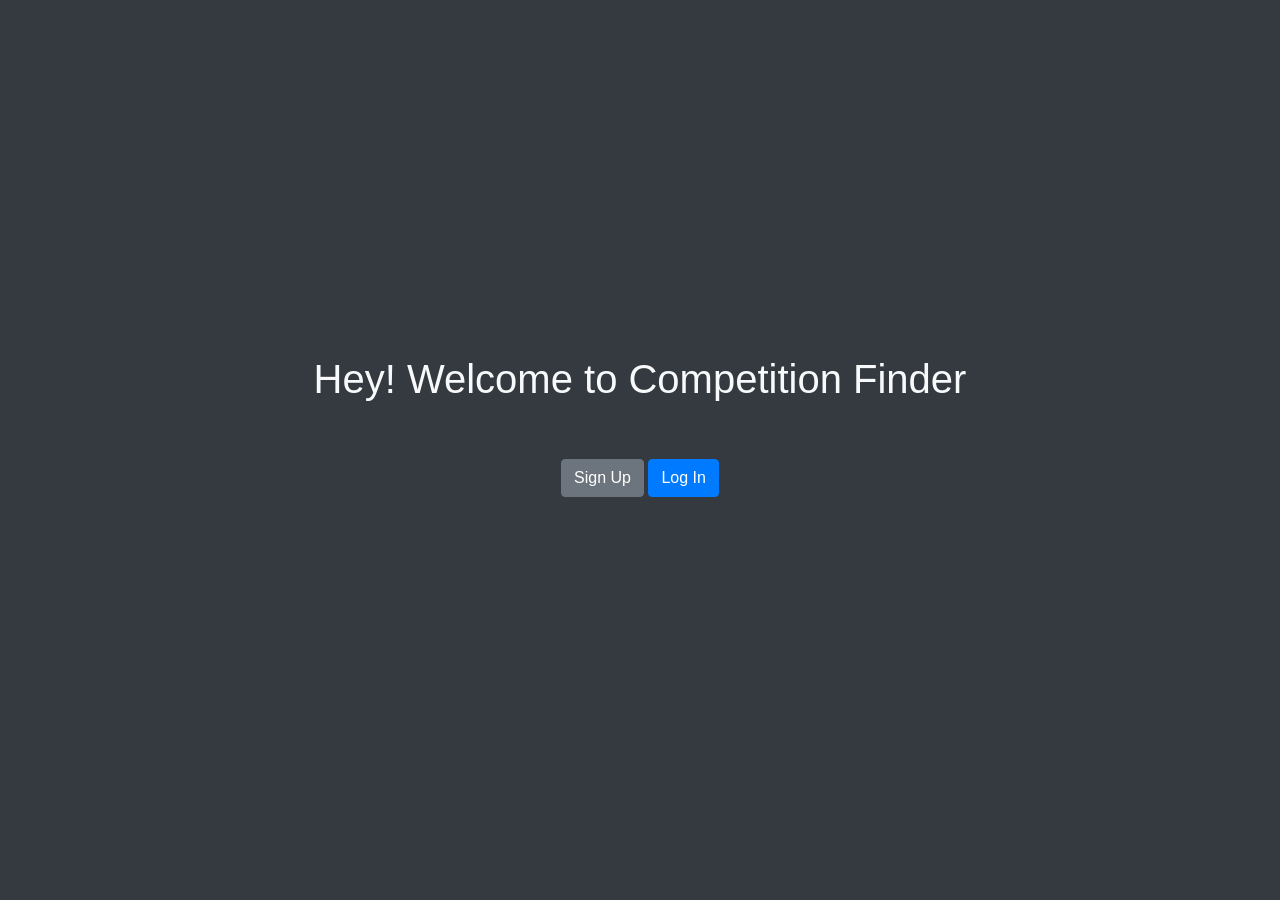
<file: templates/index.html>
<!DOCTYPE html>
<html lang="en">
<head>
    <meta charset="UTF-8">
    <meta name="viewport" content="width=device-width, initial-scale=1.0">

    <link rel="stylesheet" href="../static/css/login.css">

    <!-- Bootstrap -->
    <link rel="stylesheet" href="https://maxcdn.bootstrapcdn.com/bootstrap/4.4.1/css/bootstrap.min.css">

    <!-- jQuery library -->
    <script src="https://ajax.googleapis.com/ajax/libs/jquery/3.4.1/jquery.min.js"></script>

    <!-- Popper JS -->
    <script src="https://cdnjs.cloudflare.com/ajax/libs/popper.js/1.16.0/umd/popper.min.js"></script>

    <!-- Latest compiled JavaScript -->
    <script src="https://maxcdn.bootstrapcdn.com/bootstrap/4.4.1/js/bootstrap.min.js"></script>

    <title>Competition-Finder</title>
</head>
<body>
    <div class="d-flex h-100 bg-dark">
        <div class="container bg-dark mx-auto my-auto text-center">
            <h1 class="text-light">Hey! Welcome to Competition Finder</h1>
            <div class="py-5">
                <a href="/signup" class="btn btn-secondary">Sign Up</a>
                <a href="/login" class="btn btn-primary">Log In</a>
            </div>
        </div>
    </div>
</body>
</html>
</file>
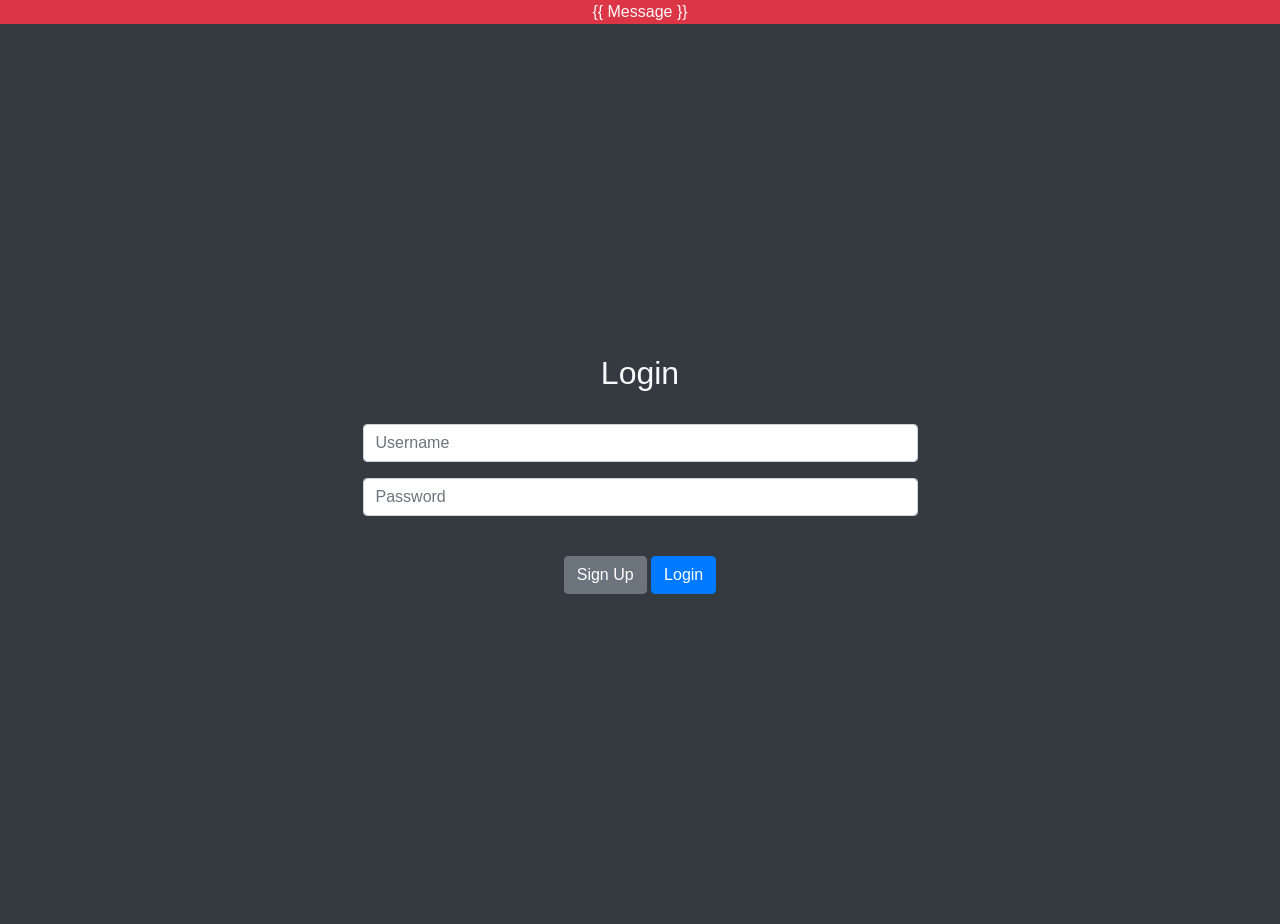
<file: templates/login.html>
<!DOCTYPE html>
<html lang="en">
<head>
    <meta charset="UTF-8">
    <meta name="viewport" content="width=device-width, initial-scale=1.0">

    <link rel="stylesheet" href="../static/css/login.css">

    <!-- Bootstrap -->
    <link rel="stylesheet" href="https://maxcdn.bootstrapcdn.com/bootstrap/4.4.1/css/bootstrap.min.css">

    <!-- jQuery library -->
    <script src="https://ajax.googleapis.com/ajax/libs/jquery/3.4.1/jquery.min.js"></script>

    <!-- Popper JS -->
    <script src="https://cdnjs.cloudflare.com/ajax/libs/popper.js/1.16.0/umd/popper.min.js"></script>

    <!-- Latest compiled JavaScript -->
    <script src="https://maxcdn.bootstrapcdn.com/bootstrap/4.4.1/js/bootstrap.min.js"></script>

    <title>Login</title>
</head>
<body>
    <div class="bg-danger text-center">
        <span class="text-light">{{ Message }}</span>
    </div>
    <div class="d-flex h-100 text-center bg-dark">
        <div class="container mx-auto my-auto">
            <form action="/login" method="POST">
                
                <div class="p-4 text-center">
                    <h2 class="text-light">Login</h2>
                </div>
                <div class="form-group">
                    <input type="text" class="form-control w-50 mx-auto" name="username" id="username" placeholder="Username" required>
                </div>
                <div class="form-group">
                    <input type="password" class="form-control w-50 mx-auto" name="password" id="password" placeholder="Password" required>
                </div>
    
                <div class="p-4">
                    <a href="/signup" class="btn btn-secondary">Sign Up</a>
                    <input type="submit" class="btn btn-primary" value="Login">
                </div>
            </form>
        </div>
    </div>
</body>
</html>
</file>
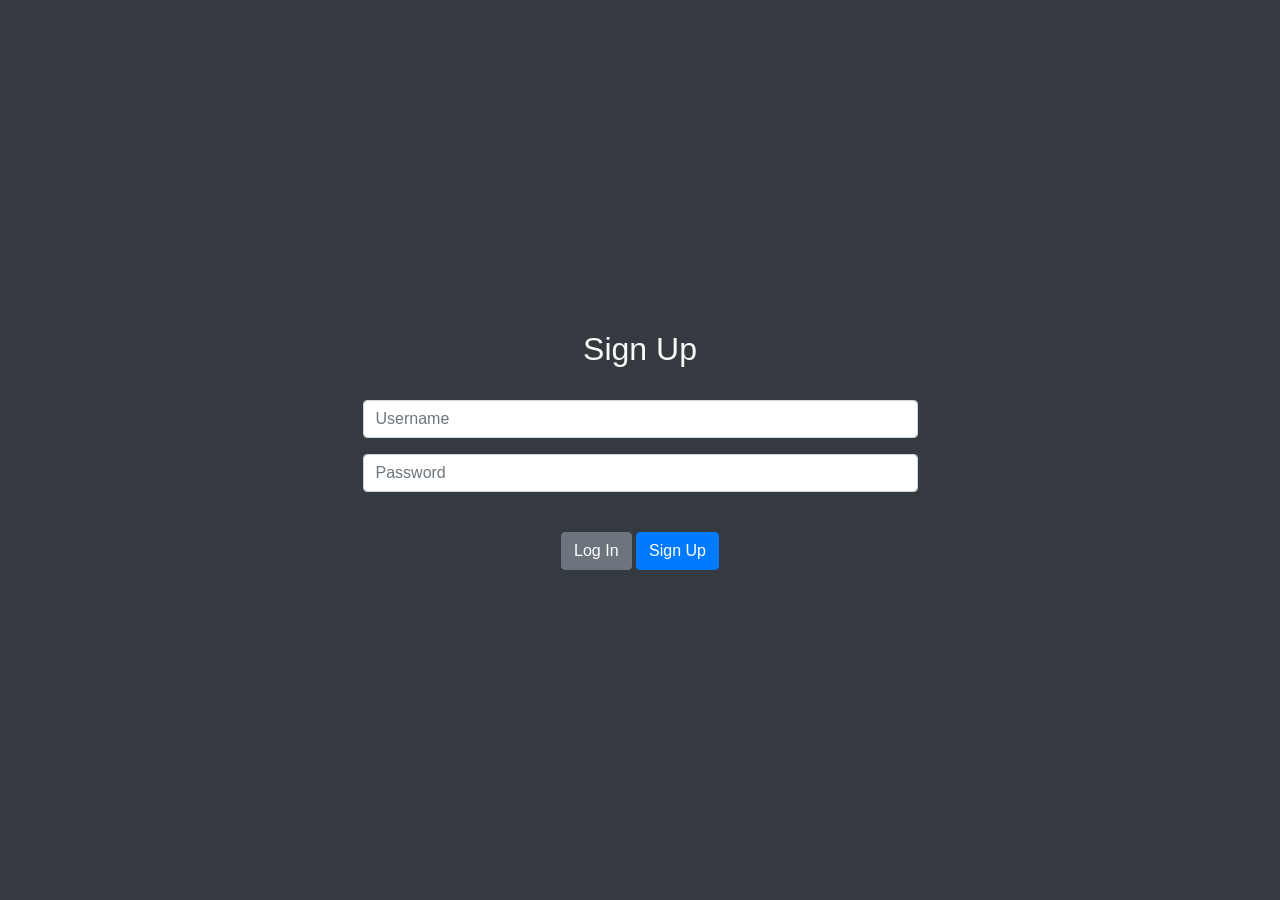
<file: templates/signup.html>
<!DOCTYPE html>
<html lang="en">
<head>
    <meta charset="UTF-8">
    <meta name="viewport" content="width=device-width, initial-scale=1.0">

    <link rel="stylesheet" href="../static/css/login.css">

    <!-- Bootstrap -->
    <link rel="stylesheet" href="https://maxcdn.bootstrapcdn.com/bootstrap/4.4.1/css/bootstrap.min.css">

    <!-- jQuery library -->
    <script src="https://ajax.googleapis.com/ajax/libs/jquery/3.4.1/jquery.min.js"></script>

    <!-- Popper JS -->
    <script src="https://cdnjs.cloudflare.com/ajax/libs/popper.js/1.16.0/umd/popper.min.js"></script>

    <!-- Latest compiled JavaScript -->
    <script src="https://maxcdn.bootstrapcdn.com/bootstrap/4.4.1/js/bootstrap.min.js"></script>

    <title>Sign Up</title>
</head>
<body>
    <div class="d-flex h-100 text-center bg-dark">
        <div class="container mx-auto my-auto">
            <form action="/signup" method="POST">
                
                <div class="p-4 text-center">
                    <h2 class="text-light">Sign Up</h2>
                </div>
                <div class="form-group">
                    <input type="text" class="form-control w-50 mx-auto" name="username" id="username" placeholder="Username" required>
                </div>
                <div class="form-group">
                    <input type="password" class="form-control w-50 mx-auto" name="password" id="password" placeholder="Password" required>
                </div>
    
                <div class="p-4">
                    <a href="/login" class="btn btn-secondary">Log In</a>
                    <input type="submit" class="btn btn-primary" value="Sign Up">
                </div>
            </form>
        </div>
    </div>
</body>
</html>
</file>
<file: static/css/login.css>
body,html {
    height: 100%;
    width: 100%;
}
</file>
